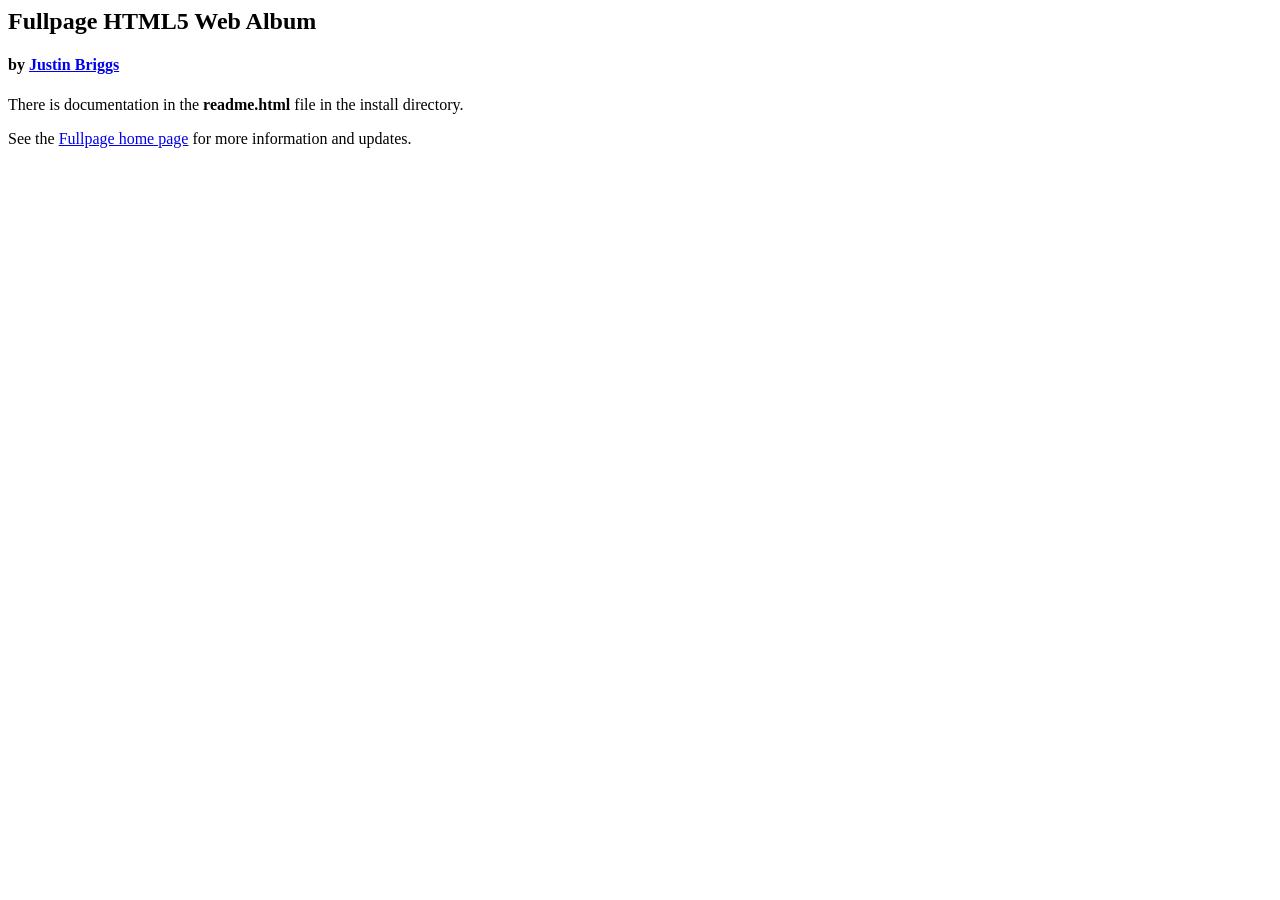
<file: FullpageAlbum.lrwebengine/about.html>
<head></head>
<body>
<h2>Fullpage HTML5 Web Album</h2>
<h4>by <a href="mailto:jbriggs@bigfoot.com">Justin Briggs</a></h4>

<p>There is documentation in the <strong>readme.html</strong> file in the install directory.</p>

<p>See the <a href="https://jtbr.github.io/FullpageAlbum.lrwebengine">Fullpage home page</a> for more information and updates.</p>
</body>
</file>
